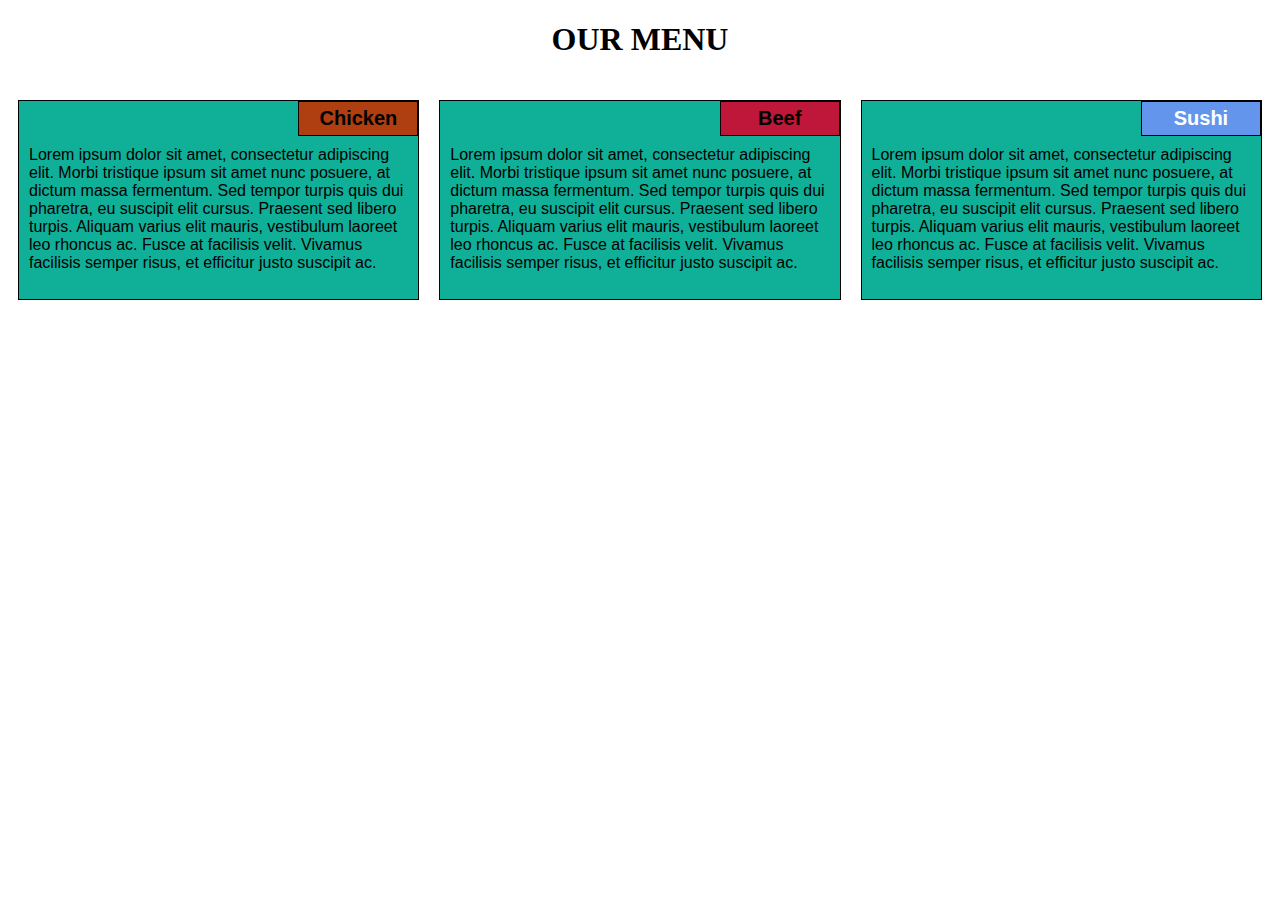
<file: index.html>
<!DOCTYPE html>
<html>
<head>
	<meta charset="utf-8">

	<meta name="viewport" content="width=device-width, initial-scale=1">

	<link rel="stylesheet" type="text/css" href="css/style.css">
	<title>Module 2 Solution</title>
</head>
<body>
	<h1>OUR MENU</h1>
	<div class="row">
	<div class="container col-lg-4 col-md-6 col-sm-12">
		<section>
		<div id="chicken">
			Chicken
		</div>
		<p>
			Lorem ipsum dolor sit amet, consectetur adipiscing elit. Morbi tristique ipsum sit amet nunc posuere, at dictum massa fermentum. Sed tempor turpis quis dui pharetra, eu suscipit elit cursus. Praesent sed libero turpis. Aliquam varius elit mauris, vestibulum laoreet leo rhoncus ac. Fusce at facilisis velit. Vivamus facilisis semper risus, et efficitur justo suscipit ac. 
		</p>
		</section>
	</div>
	<div class="container col-lg-4 col-md-6 col-sm-12">
		<section>
		<div id="beef">
			Beef
		</div>
		<p>
			Lorem ipsum dolor sit amet, consectetur adipiscing elit. Morbi tristique ipsum sit amet nunc posuere, at dictum massa fermentum. Sed tempor turpis quis dui pharetra, eu suscipit elit cursus. Praesent sed libero turpis. Aliquam varius elit mauris, vestibulum laoreet leo rhoncus ac. Fusce at facilisis velit. Vivamus facilisis semper risus, et efficitur justo suscipit ac. 
		</p>
		</section>
	</div>
	<div class="container col-lg-4 col-md-12 col-sm-12">
		<section>
		<div id="sushi">
			Sushi
		</div>
		<p>
			Lorem ipsum dolor sit amet, consectetur adipiscing elit. Morbi tristique ipsum sit amet nunc posuere, at dictum massa fermentum. Sed tempor turpis quis dui pharetra, eu suscipit elit cursus. Praesent sed libero turpis. Aliquam varius elit mauris, vestibulum laoreet leo rhoncus ac. Fusce at facilisis velit. Vivamus facilisis semper risus, et efficitur justo suscipit ac. 
		</p>
		</section>
	</div>
	</div>
</body>
</html>
</file>
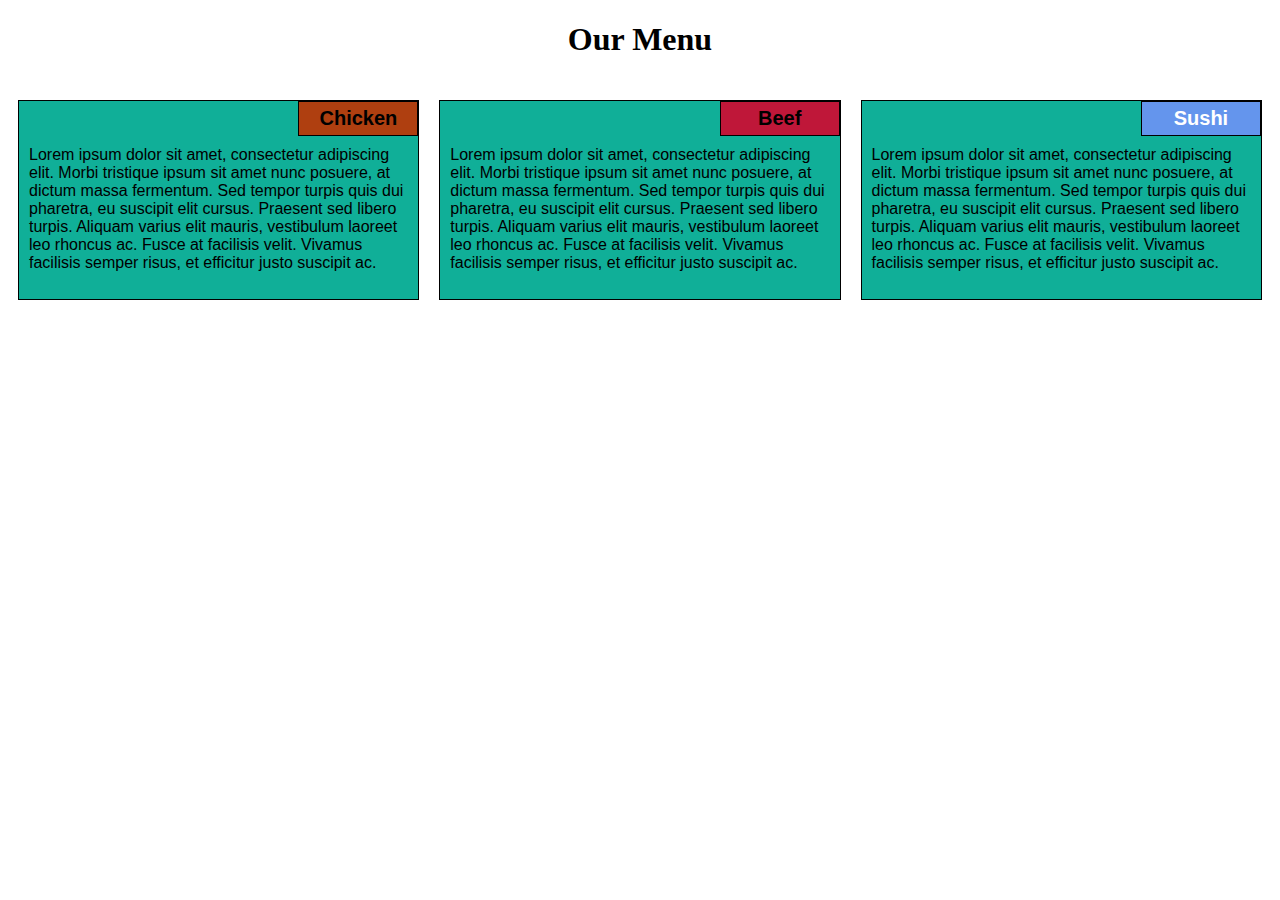
<file: module2-solution/index.html>
<!DOCTYPE html>
<html>
<head>
	<meta charset="utf-8">

	<meta name="viewport" content="width=device-width, initial-scale=1">

	<link rel="stylesheet" type="text/css" href="css/style.css">
	<title>Module 2 Solution</title>
</head>
<body>
	<h1>Our Menu</h1>
	<div class="row">
	<div class="container col-lg-4 col-md-6 col-sm-12">
		<section>
		<div id="chicken">
			Chicken
		</div>
		<p>
			Lorem ipsum dolor sit amet, consectetur adipiscing elit. Morbi tristique ipsum sit amet nunc posuere, at dictum massa fermentum. Sed tempor turpis quis dui pharetra, eu suscipit elit cursus. Praesent sed libero turpis. Aliquam varius elit mauris, vestibulum laoreet leo rhoncus ac. Fusce at facilisis velit. Vivamus facilisis semper risus, et efficitur justo suscipit ac. 
		</p>
		</section>
	</div>
	<div class="container col-lg-4 col-md-6 col-sm-12">
		<section>
		<div id="beef">
			Beef
		</div>
		<p>
			Lorem ipsum dolor sit amet, consectetur adipiscing elit. Morbi tristique ipsum sit amet nunc posuere, at dictum massa fermentum. Sed tempor turpis quis dui pharetra, eu suscipit elit cursus. Praesent sed libero turpis. Aliquam varius elit mauris, vestibulum laoreet leo rhoncus ac. Fusce at facilisis velit. Vivamus facilisis semper risus, et efficitur justo suscipit ac. 
		</p>
		</section>
	</div>
	<div class="container col-lg-4 col-md-12 col-sm-12">
		<section>
		<div id="sushi">
			Sushi
		</div>
		<p>
			Lorem ipsum dolor sit amet, consectetur adipiscing elit. Morbi tristique ipsum sit amet nunc posuere, at dictum massa fermentum. Sed tempor turpis quis dui pharetra, eu suscipit elit cursus. Praesent sed libero turpis. Aliquam varius elit mauris, vestibulum laoreet leo rhoncus ac. Fusce at facilisis velit. Vivamus facilisis semper risus, et efficitur justo suscipit ac. 
		</p>
		</section>
	</div>
	</div>
</body>
</html>
</file>
<file: css/style.css>
* {
	box-sizing: border-box;
}

h1 {
	font-family: serif;
	color: #000000;
	text-align: center;
}

p {
	padding: 10px;
	margin: 0;
}

.container {
	border: none;
	margin-left: auto;
	margin-right: auto;
	margin-top: 10px;
	margin-bottom: 10px;
	padding: 10px;
}

section {
	border:	1px solid black;
	background-color: #10aF98;
	width: 100%;
	height: 200px;
	font-family: Helvetica;
	color: black;
	position: relative;
	overflow: auto;
}

#chicken {
	border: 1px solid black;
	text-align: center;
	width: 30%;
	margin-left: 70%;
	font-family: Georgia,sans-serif;
	font-weight: bold;
	font-size: 125%;
	margin-bottom: 0;
	margin-top: 0;
	padding: 5px;
	background-color: #AF3F10;
}

#beef {
	border: 1px solid black;
	text-align: center;
	width: 30%;
	margin-left: 70%;
	font-family: Georgia,sans-serif;
	font-weight: bold;
	font-size: 125%;
	margin-bottom: 0;
	margin-top: 0;
	padding: 5px;
	background-color: #BF1739;
}

#sushi {
	border: 1px solid black;
	text-align: center;
	width: 30%;
	margin-left: 70%;
	font-family: Georgia,sans-serif;
	font-weight: bold;
	font-size: 125%;
	margin-bottom: 0;
	margin-top: 0;
	background-color: #6495ED;
	color: white;
	padding: 5px;
}

.row {
	width: 100%;
}

/* Desktop view */

@media (min-width: 992px) {
  .col-lg-1, .col-lg-2, .col-lg-3, .col-lg-4, .col-lg-5, .col-lg-6, .col-lg-7, .col-lg-8, .col-lg-9, .col-lg-10, .col-lg-11, .col-lg-12 {
    float: left;
  }

  .col-lg-1 {
    width: 8.33%;
  }
  .col-lg-2 {
    width: 16.66%;
  }
  .col-lg-3 {
    width: 25%;
  }
  .col-lg-4 {
    width: 33.33%;
  }
  .col-lg-5 {
    width: 41.66%;
  }
  .col-lg-6 {
    width: 50%;
  }
  .col-lg-7 {
    width: 58.33%;
  }
  .col-lg-8 {
    width: 66.66%;
  }
  .col-lg-9 {
    width: 74.99%;
  }
  .col-lg-10 {
    width: 83.33%;
  }
  .col-lg-11 {
    width: 91.66%;
  }
  .col-lg-12 {
    width: 100%;
  }

}

/* Tablet view */

@media (min-width: 768px) and (max-width: 991px) {
  .col-md-1, .col-md-2, .col-md-3, .col-md-4, .col-md-5, .col-md-6, .col-md-7, .col-md-8, .col-md-9, .col-md-10, .col-md-11, .col-md-12 {
    float: left;
  }

  .col-md-1 {
    width: 8.33%;
  }
  .col-md-2 {
    width: 16.66%;
  }
  .col-md-3 {
    width: 25%;
  }
  .col-md-4 {
    width: 33.33%;
  }
  .col-md-5 {
    width: 41.66%;
  }
  .col-md-6 {
    width: 50%;
  }
  .col-md-7 {
    width: 58.33%;
  }
  .col-md-8 {
    width: 66.66%;
  }
  .col-md-9 {
    width: 74.99%;
  }
  .col-md-10 {
    width: 83.33%;
  }
  .col-md-11 {
    width: 91.66%;
  }
  .col-md-12 {
    width: 100%;
  }
}

/* Mobile view */

@media (max-width: 768px) {
  .col-sm-1, .col-sm-2, .col-sm-3, .col-sm-4, .col-sm-5, .col-sm-6, .col-sm-7, .col-sm-8, .col-sm-9, .col-sm-10, .col-sm-11, .col-sm-12 {
 	float: left;
  }

  .col-sm-1 {
    width: 8.33%;
  }
  .col-sm-2 {
    width: 16.66%;
  }
  .col-sm-3 {
    width: 25%;
  }
  .col-sm-4 {
    width: 33.33%;
  }
  .col-sm-5 {
    width: 41.66%;
  }
  .col-sm-6 {
    width: 50%;
  }
  .col-sm-7 {
    width: 58.33%;
  }
  .col-sm-8 {
    width: 66.66%;
  }
  .col-sm-9 {
    width: 74.99%;
  }
  .col-sm-10 {
    width: 83.33%;
  }
  .col-sm-11 {
    width: 91.66%;
  }
  .col-sm-12 {
    width: 100%;
  }
}
</file>
<file: module2-solution/css/style.css>
* {
	box-sizing: border-box;
}

h1 {
	font-family: serif;
	color: #000000;
	text-align: center;
}

p {
	padding: 10px;
	margin: 0;
}

.container {
	border: none;
	margin-left: auto;
	margin-right: auto;
	margin-top: 10px;
	margin-bottom: 10px;
	padding: 10px;
}

section {
	border:	1px solid black;
	background-color: #10aF98;
	width: 100%;
	height: 200px;
	font-family: Helvetica;
	color: black;
	position: relative;
	overflow: auto;
}

#chicken {
	border: 1px solid black;
	text-align: center;
	width: 30%;
	margin-left: 70%;
	font-family: Georgia,sans-serif;
	font-weight: bold;
	font-size: 125%;
	margin-bottom: 0;
	margin-top: 0;
	padding: 5px;
	background-color: #AF3F10;
}

#beef {
	border: 1px solid black;
	text-align: center;
	width: 30%;
	margin-left: 70%;
	font-family: Georgia,sans-serif;
	font-weight: bold;
	font-size: 125%;
	margin-bottom: 0;
	margin-top: 0;
	padding: 5px;
	background-color: #BF1739;
}

#sushi {
	border: 1px solid black;
	text-align: center;
	width: 30%;
	margin-left: 70%;
	font-family: Georgia,sans-serif;
	font-weight: bold;
	font-size: 125%;
	margin-bottom: 0;
	margin-top: 0;
	background-color: #6495ED;
	color: white;
	padding: 5px;
}

.row {
	width: 100%;
}

/* Desktop view */

@media (min-width: 992px) {
  .col-lg-1, .col-lg-2, .col-lg-3, .col-lg-4, .col-lg-5, .col-lg-6, .col-lg-7, .col-lg-8, .col-lg-9, .col-lg-10, .col-lg-11, .col-lg-12 {
    float: left;
  }

  .col-lg-1 {
    width: 8.33%;
  }
  .col-lg-2 {
    width: 16.66%;
  }
  .col-lg-3 {
    width: 25%;
  }
  .col-lg-4 {
    width: 33.33%;
  }
  .col-lg-5 {
    width: 41.66%;
  }
  .col-lg-6 {
    width: 50%;
  }
  .col-lg-7 {
    width: 58.33%;
  }
  .col-lg-8 {
    width: 66.66%;
  }
  .col-lg-9 {
    width: 74.99%;
  }
  .col-lg-10 {
    width: 83.33%;
  }
  .col-lg-11 {
    width: 91.66%;
  }
  .col-lg-12 {
    width: 100%;
  }

}

/* Tablet view */

@media (min-width: 768px) and (max-width: 991px) {
  .col-md-1, .col-md-2, .col-md-3, .col-md-4, .col-md-5, .col-md-6, .col-md-7, .col-md-8, .col-md-9, .col-md-10, .col-md-11, .col-md-12 {
    float: left;
  }

  .col-md-1 {
    width: 8.33%;
  }
  .col-md-2 {
    width: 16.66%;
  }
  .col-md-3 {
    width: 25%;
  }
  .col-md-4 {
    width: 33.33%;
  }
  .col-md-5 {
    width: 41.66%;
  }
  .col-md-6 {
    width: 50%;
  }
  .col-md-7 {
    width: 58.33%;
  }
  .col-md-8 {
    width: 66.66%;
  }
  .col-md-9 {
    width: 74.99%;
  }
  .col-md-10 {
    width: 83.33%;
  }
  .col-md-11 {
    width: 91.66%;
  }
  .col-md-12 {
    width: 100%;
  }
}

/* Mobile view */

@media (max-width: 768px) {
  .col-sm-1, .col-sm-2, .col-sm-3, .col-sm-4, .col-sm-5, .col-sm-6, .col-sm-7, .col-sm-8, .col-sm-9, .col-sm-10, .col-sm-11, .col-sm-12 {
 	float: left;
  }

  .col-sm-1 {
    width: 8.33%;
  }
  .col-sm-2 {
    width: 16.66%;
  }
  .col-sm-3 {
    width: 25%;
  }
  .col-sm-4 {
    width: 33.33%;
  }
  .col-sm-5 {
    width: 41.66%;
  }
  .col-sm-6 {
    width: 50%;
  }
  .col-sm-7 {
    width: 58.33%;
  }
  .col-sm-8 {
    width: 66.66%;
  }
  .col-sm-9 {
    width: 74.99%;
  }
  .col-sm-10 {
    width: 83.33%;
  }
  .col-sm-11 {
    width: 91.66%;
  }
  .col-sm-12 {
    width: 100%;
  }
}
</file>
